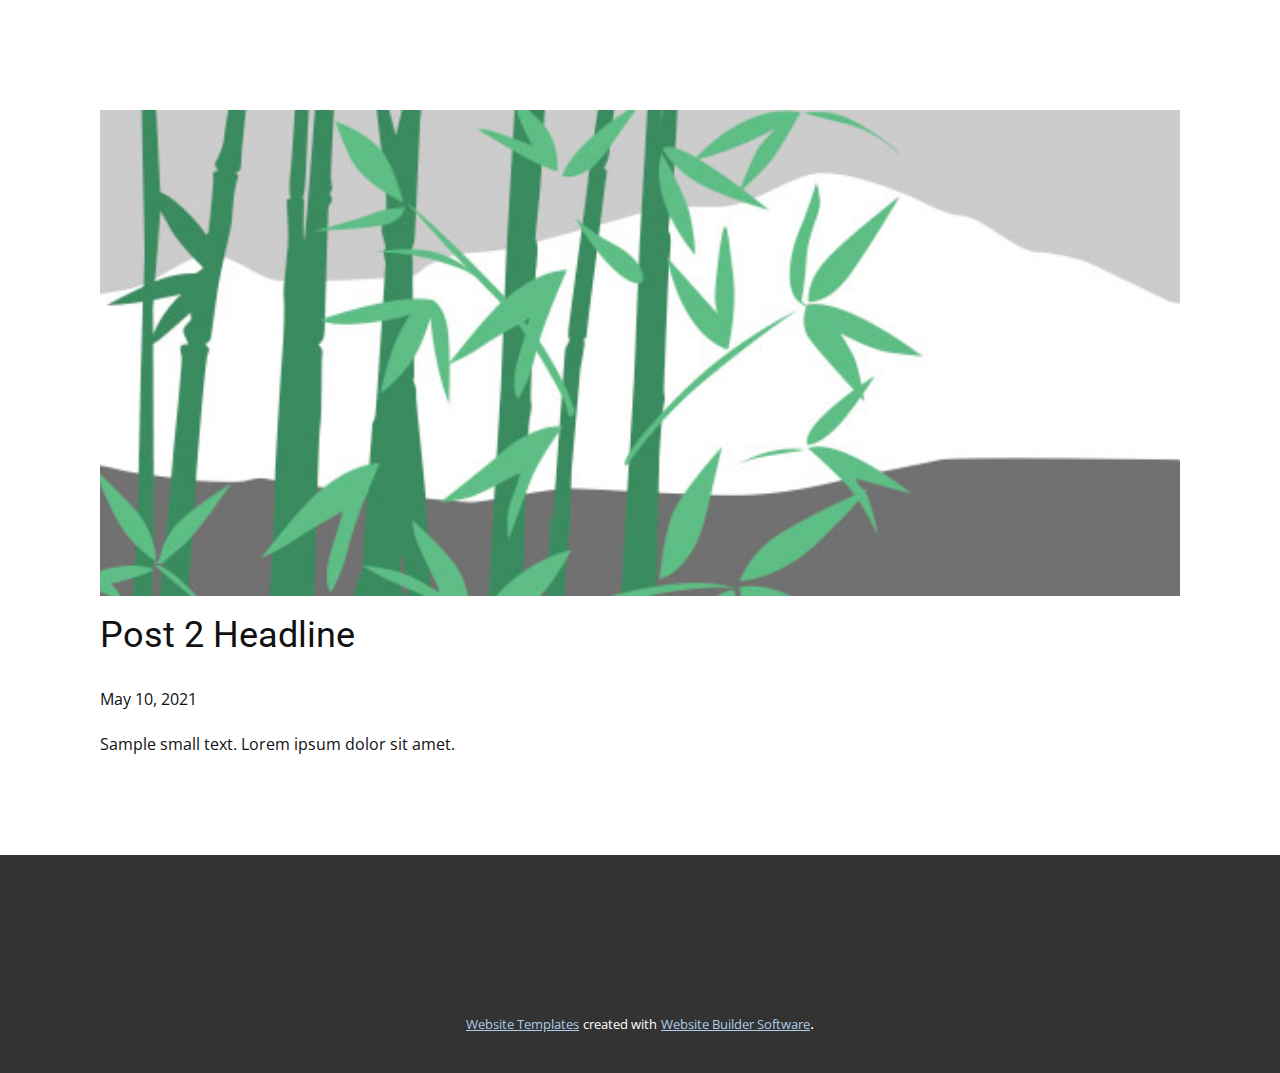
<file: blog/post-1.html>
<!doctype html>
<html style="font-size: 16px;"><head>
    <meta name="viewport" content="width=device-width, initial-scale=1.0">
    <meta charset="utf-8">
    <meta name="keywords" content="Post 1 Headline">
    <meta name="description" content="">
    <meta name="page_type" content="np-template-header-footer-from-plugin">
    <title>Post 2 Headline</title>
    <link rel="stylesheet" href="../nicepage.css" media="screen">
<link rel="stylesheet" href="../Post-Template.css" media="screen">
    <script class="u-script" type="text/javascript" src="../jquery.js" defer=""></script>
    <script class="u-script" type="text/javascript" src="../nicepage.js" defer=""></script>
    <meta name="generator" content="Nicepage 3.14.0, nicepage.com">
    <link id="u-theme-google-font" rel="stylesheet" href="https://fonts.googleapis.com/css?family=Roboto:100,100i,300,300i,400,400i,500,500i,700,700i,900,900i|Open+Sans:300,300i,400,400i,600,600i,700,700i,800,800i">
    
    
    <script type="application/ld+json">{
		"@context": "http://schema.org",
		"@type": "Organization",
		"name": "",
		"url": "index.html"
}</script>
    <meta property="og:title" content="Post Template">
    <meta property="og:type" content="website">
    <meta name="theme-color" content="#478ac9">
    <link rel="canonical" href="../index.html">
    <meta property="og:url" content="index.html">
  </head>
  <body class="u-body"><header class="u-clearfix u-header u-header" id="sec-9cf1"><div class="u-clearfix u-sheet u-sheet-1"></div></header>
    <section class="u-align-center u-clearfix u-section-1" id="sec-78a4">
      <div class="u-clearfix u-sheet u-valign-middle-md u-valign-middle-sm u-valign-middle-xs u-sheet-1"><!--post_details--><!--post_details_options_json--><!--{"source":""}--><!--/post_details_options_json--><!--blog_post-->
        <div class="u-container-style u-expanded-width u-post-details u-post-details-1">
          <div class="u-container-layout u-valign-middle u-container-layout-1"><!--blog_post_image-->
            <img alt="" class="u-blog-control u-expanded-width u-image u-image-default u-image-1" src="[data-uri]"><!--/blog_post_image--><!--blog_post_header-->
            <h2 class="u-blog-control u-text u-text-1">Post 2 Headline</h2><!--/blog_post_header--><!--blog_post_metadata-->
            <div class="u-blog-control u-metadata u-metadata-1"><!--blog_post_metadata_date-->
              <span class="u-meta-date u-meta-icon">May 10, 2021</span><!--/blog_post_metadata_date--><!--blog_post_metadata_category-->
              <!--/blog_post_metadata_category--><!--blog_post_metadata_comments-->
              <!--/blog_post_metadata_comments-->
            </div><!--/blog_post_metadata--><!--blog_post_content-->
            <div class="u-align-justify u-blog-control u-post-content u-text u-text-2 fr-view">
  Sample small text. Lorem ipsum dolor sit amet.
  </div><!--/blog_post_content-->
          </div>
        </div><!--/blog_post--><!--/post_details-->
      </div>
    </section>
    
    
    <footer class="u-align-left u-clearfix u-footer u-grey-80 u-footer" id="sec-e869"><div class="u-clearfix u-sheet u-sheet-1"></div></footer>
    <section class="u-backlink u-clearfix u-grey-80">
      <a class="u-link" href="https://nicepage.com/website-templates" target="_blank">
        <span>Website Templates</span>
      </a>
      <p class="u-text">
        <span>created with</span>
      </p>
      <a class="u-link" href="https://nicepage.com/" target="_blank">
        <span>Website Builder Software</span>
      </a>. 
    </section>
  
</body></html>
</file>
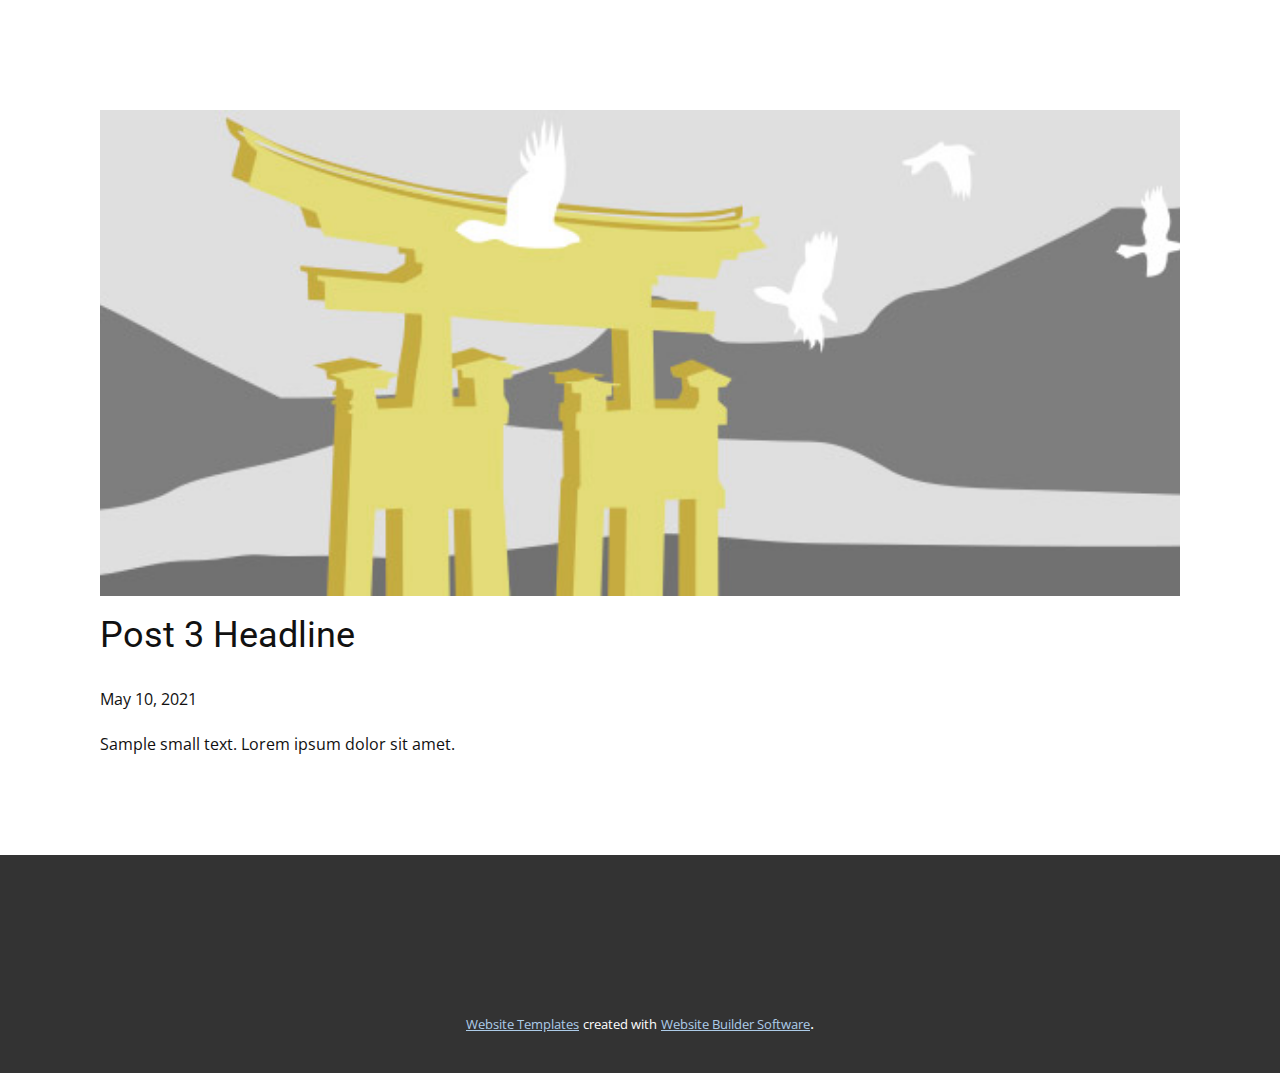
<file: blog/post-2.html>
<!doctype html>
<html style="font-size: 16px;"><head>
    <meta name="viewport" content="width=device-width, initial-scale=1.0">
    <meta charset="utf-8">
    <meta name="keywords" content="Post 1 Headline">
    <meta name="description" content="">
    <meta name="page_type" content="np-template-header-footer-from-plugin">
    <title>Post 3 Headline</title>
    <link rel="stylesheet" href="../nicepage.css" media="screen">
<link rel="stylesheet" href="../Post-Template.css" media="screen">
    <script class="u-script" type="text/javascript" src="../jquery.js" defer=""></script>
    <script class="u-script" type="text/javascript" src="../nicepage.js" defer=""></script>
    <meta name="generator" content="Nicepage 3.14.0, nicepage.com">
    <link id="u-theme-google-font" rel="stylesheet" href="https://fonts.googleapis.com/css?family=Roboto:100,100i,300,300i,400,400i,500,500i,700,700i,900,900i|Open+Sans:300,300i,400,400i,600,600i,700,700i,800,800i">
    
    
    <script type="application/ld+json">{
		"@context": "http://schema.org",
		"@type": "Organization",
		"name": "",
		"url": "index.html"
}</script>
    <meta property="og:title" content="Post Template">
    <meta property="og:type" content="website">
    <meta name="theme-color" content="#478ac9">
    <link rel="canonical" href="../index.html">
    <meta property="og:url" content="index.html">
  </head>
  <body class="u-body"><header class="u-clearfix u-header u-header" id="sec-9cf1"><div class="u-clearfix u-sheet u-sheet-1"></div></header>
    <section class="u-align-center u-clearfix u-section-1" id="sec-78a4">
      <div class="u-clearfix u-sheet u-valign-middle-md u-valign-middle-sm u-valign-middle-xs u-sheet-1"><!--post_details--><!--post_details_options_json--><!--{"source":""}--><!--/post_details_options_json--><!--blog_post-->
        <div class="u-container-style u-expanded-width u-post-details u-post-details-1">
          <div class="u-container-layout u-valign-middle u-container-layout-1"><!--blog_post_image-->
            <img alt="" class="u-blog-control u-expanded-width u-image u-image-default u-image-1" src="[data-uri]"><!--/blog_post_image--><!--blog_post_header-->
            <h2 class="u-blog-control u-text u-text-1">Post 3 Headline</h2><!--/blog_post_header--><!--blog_post_metadata-->
            <div class="u-blog-control u-metadata u-metadata-1"><!--blog_post_metadata_date-->
              <span class="u-meta-date u-meta-icon">May 10, 2021</span><!--/blog_post_metadata_date--><!--blog_post_metadata_category-->
              <!--/blog_post_metadata_category--><!--blog_post_metadata_comments-->
              <!--/blog_post_metadata_comments-->
            </div><!--/blog_post_metadata--><!--blog_post_content-->
            <div class="u-align-justify u-blog-control u-post-content u-text u-text-2 fr-view">
  Sample small text. Lorem ipsum dolor sit amet.
  </div><!--/blog_post_content-->
          </div>
        </div><!--/blog_post--><!--/post_details-->
      </div>
    </section>
    
    
    <footer class="u-align-left u-clearfix u-footer u-grey-80 u-footer" id="sec-e869"><div class="u-clearfix u-sheet u-sheet-1"></div></footer>
    <section class="u-backlink u-clearfix u-grey-80">
      <a class="u-link" href="https://nicepage.com/website-templates" target="_blank">
        <span>Website Templates</span>
      </a>
      <p class="u-text">
        <span>created with</span>
      </p>
      <a class="u-link" href="https://nicepage.com/" target="_blank">
        <span>Website Builder Software</span>
      </a>. 
    </section>
  
</body></html>
</file>
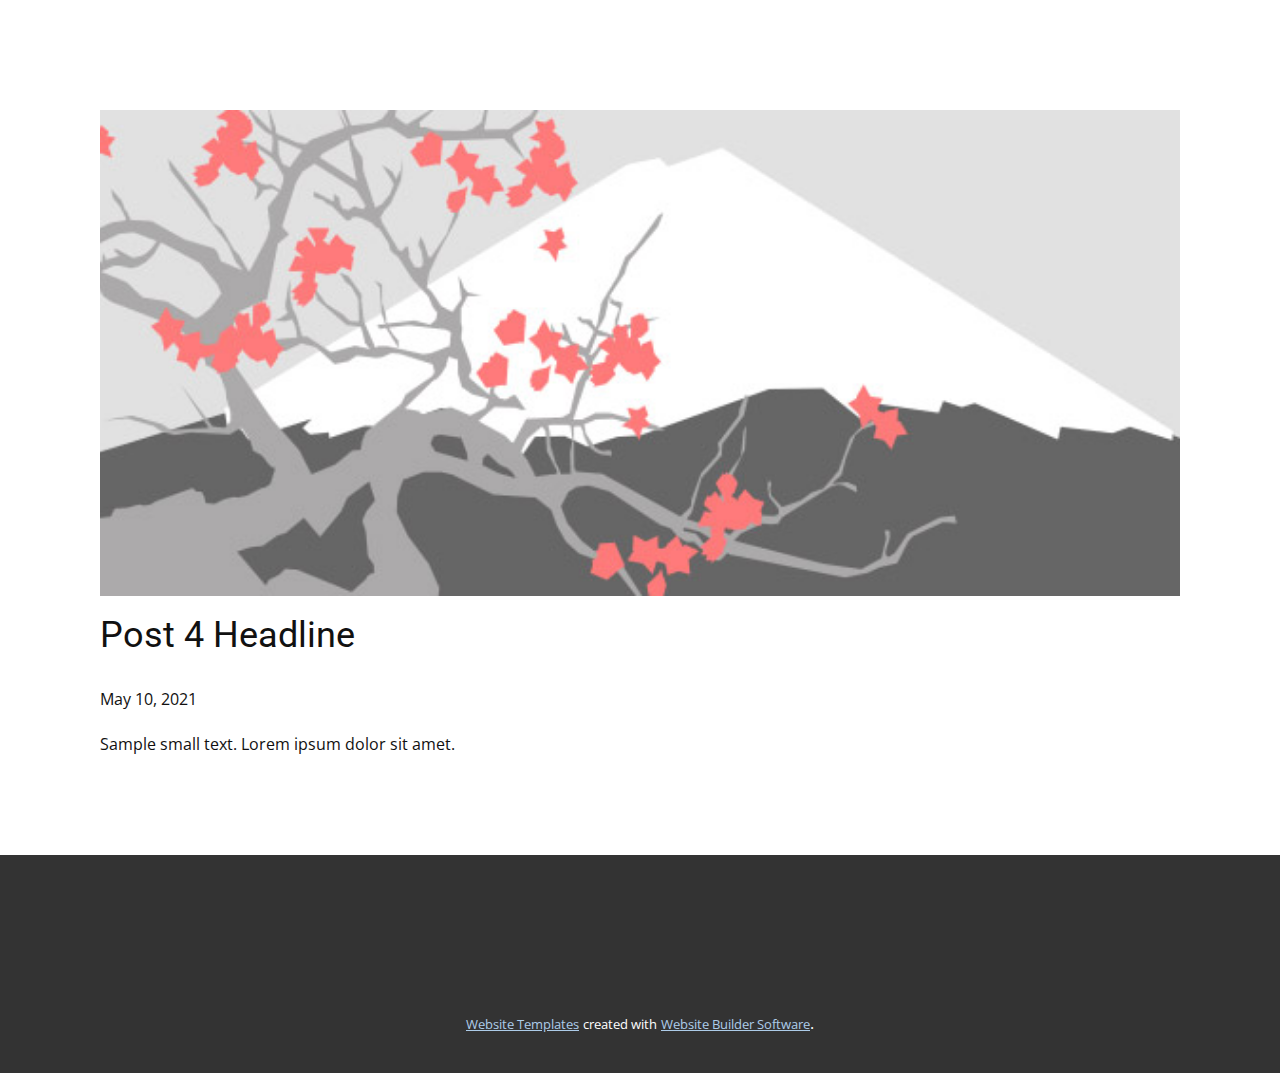
<file: blog/post-3.html>
<!doctype html>
<html style="font-size: 16px;"><head>
    <meta name="viewport" content="width=device-width, initial-scale=1.0">
    <meta charset="utf-8">
    <meta name="keywords" content="Post 1 Headline">
    <meta name="description" content="">
    <meta name="page_type" content="np-template-header-footer-from-plugin">
    <title>Post 4 Headline</title>
    <link rel="stylesheet" href="../nicepage.css" media="screen">
<link rel="stylesheet" href="../Post-Template.css" media="screen">
    <script class="u-script" type="text/javascript" src="../jquery.js" defer=""></script>
    <script class="u-script" type="text/javascript" src="../nicepage.js" defer=""></script>
    <meta name="generator" content="Nicepage 3.14.0, nicepage.com">
    <link id="u-theme-google-font" rel="stylesheet" href="https://fonts.googleapis.com/css?family=Roboto:100,100i,300,300i,400,400i,500,500i,700,700i,900,900i|Open+Sans:300,300i,400,400i,600,600i,700,700i,800,800i">
    
    
    <script type="application/ld+json">{
		"@context": "http://schema.org",
		"@type": "Organization",
		"name": "",
		"url": "index.html"
}</script>
    <meta property="og:title" content="Post Template">
    <meta property="og:type" content="website">
    <meta name="theme-color" content="#478ac9">
    <link rel="canonical" href="../index.html">
    <meta property="og:url" content="index.html">
  </head>
  <body class="u-body"><header class="u-clearfix u-header u-header" id="sec-9cf1"><div class="u-clearfix u-sheet u-sheet-1"></div></header>
    <section class="u-align-center u-clearfix u-section-1" id="sec-78a4">
      <div class="u-clearfix u-sheet u-valign-middle-md u-valign-middle-sm u-valign-middle-xs u-sheet-1"><!--post_details--><!--post_details_options_json--><!--{"source":""}--><!--/post_details_options_json--><!--blog_post-->
        <div class="u-container-style u-expanded-width u-post-details u-post-details-1">
          <div class="u-container-layout u-valign-middle u-container-layout-1"><!--blog_post_image-->
            <img alt="" class="u-blog-control u-expanded-width u-image u-image-default u-image-1" src="[data-uri]"><!--/blog_post_image--><!--blog_post_header-->
            <h2 class="u-blog-control u-text u-text-1">Post 4 Headline</h2><!--/blog_post_header--><!--blog_post_metadata-->
            <div class="u-blog-control u-metadata u-metadata-1"><!--blog_post_metadata_date-->
              <span class="u-meta-date u-meta-icon">May 10, 2021</span><!--/blog_post_metadata_date--><!--blog_post_metadata_category-->
              <!--/blog_post_metadata_category--><!--blog_post_metadata_comments-->
              <!--/blog_post_metadata_comments-->
            </div><!--/blog_post_metadata--><!--blog_post_content-->
            <div class="u-align-justify u-blog-control u-post-content u-text u-text-2 fr-view">
  Sample small text. Lorem ipsum dolor sit amet.
  </div><!--/blog_post_content-->
          </div>
        </div><!--/blog_post--><!--/post_details-->
      </div>
    </section>
    
    
    <footer class="u-align-left u-clearfix u-footer u-grey-80 u-footer" id="sec-e869"><div class="u-clearfix u-sheet u-sheet-1"></div></footer>
    <section class="u-backlink u-clearfix u-grey-80">
      <a class="u-link" href="https://nicepage.com/website-templates" target="_blank">
        <span>Website Templates</span>
      </a>
      <p class="u-text">
        <span>created with</span>
      </p>
      <a class="u-link" href="https://nicepage.com/" target="_blank">
        <span>Website Builder Software</span>
      </a>. 
    </section>
  
</body></html>
</file>
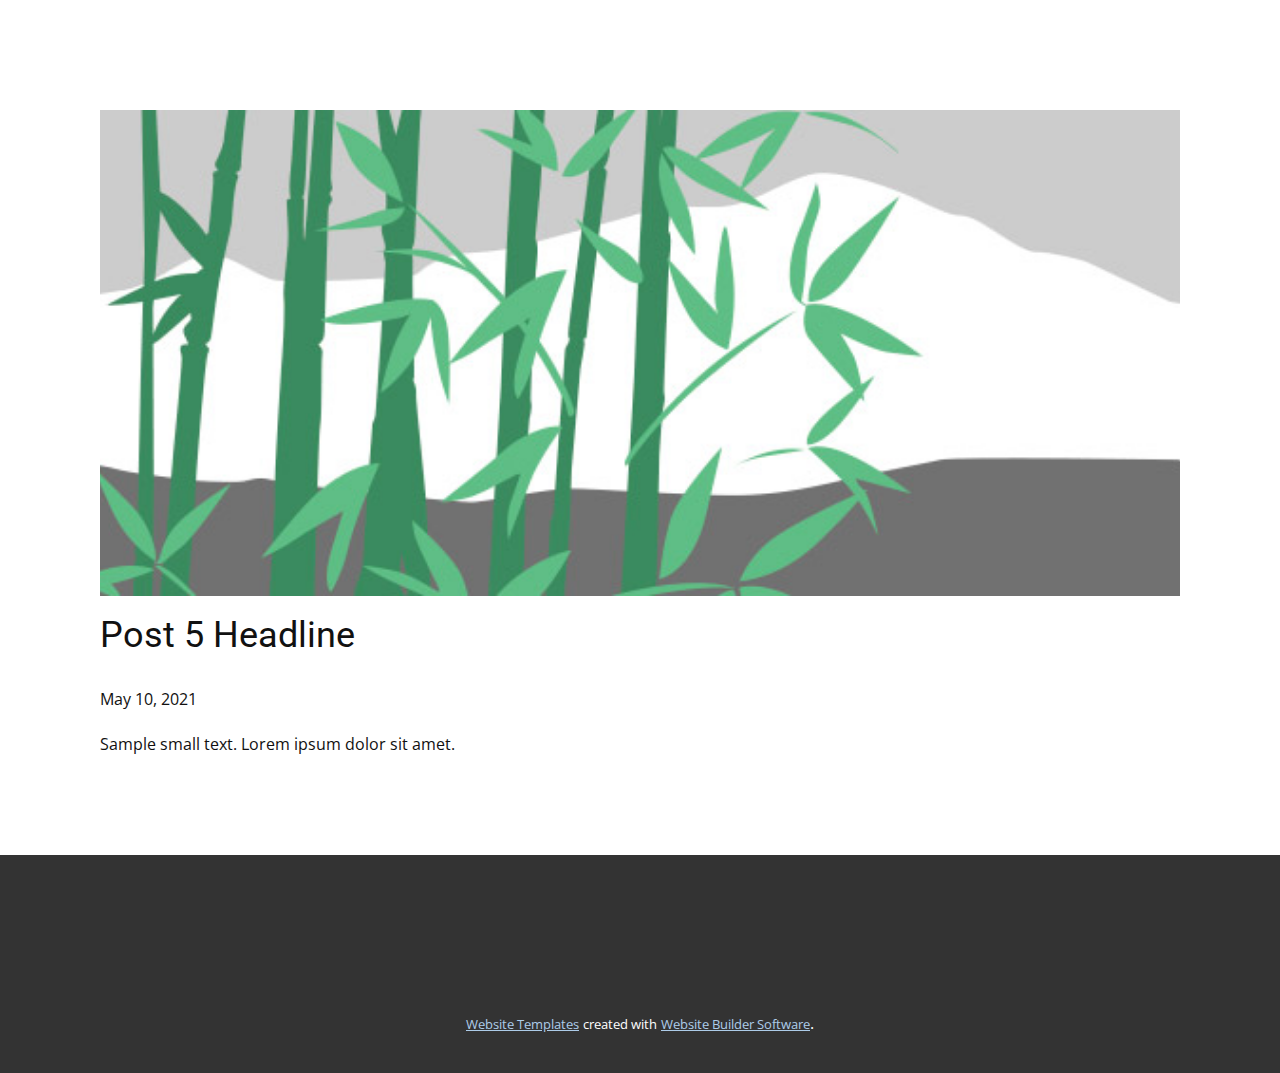
<file: blog/post-4.html>
<!doctype html>
<html style="font-size: 16px;"><head>
    <meta name="viewport" content="width=device-width, initial-scale=1.0">
    <meta charset="utf-8">
    <meta name="keywords" content="Post 1 Headline">
    <meta name="description" content="">
    <meta name="page_type" content="np-template-header-footer-from-plugin">
    <title>Post 5 Headline</title>
    <link rel="stylesheet" href="../nicepage.css" media="screen">
<link rel="stylesheet" href="../Post-Template.css" media="screen">
    <script class="u-script" type="text/javascript" src="../jquery.js" defer=""></script>
    <script class="u-script" type="text/javascript" src="../nicepage.js" defer=""></script>
    <meta name="generator" content="Nicepage 3.14.0, nicepage.com">
    <link id="u-theme-google-font" rel="stylesheet" href="https://fonts.googleapis.com/css?family=Roboto:100,100i,300,300i,400,400i,500,500i,700,700i,900,900i|Open+Sans:300,300i,400,400i,600,600i,700,700i,800,800i">
    
    
    <script type="application/ld+json">{
		"@context": "http://schema.org",
		"@type": "Organization",
		"name": "",
		"url": "index.html"
}</script>
    <meta property="og:title" content="Post Template">
    <meta property="og:type" content="website">
    <meta name="theme-color" content="#478ac9">
    <link rel="canonical" href="../index.html">
    <meta property="og:url" content="index.html">
  </head>
  <body class="u-body"><header class="u-clearfix u-header u-header" id="sec-9cf1"><div class="u-clearfix u-sheet u-sheet-1"></div></header>
    <section class="u-align-center u-clearfix u-section-1" id="sec-78a4">
      <div class="u-clearfix u-sheet u-valign-middle-md u-valign-middle-sm u-valign-middle-xs u-sheet-1"><!--post_details--><!--post_details_options_json--><!--{"source":""}--><!--/post_details_options_json--><!--blog_post-->
        <div class="u-container-style u-expanded-width u-post-details u-post-details-1">
          <div class="u-container-layout u-valign-middle u-container-layout-1"><!--blog_post_image-->
            <img alt="" class="u-blog-control u-expanded-width u-image u-image-default u-image-1" src="[data-uri]"><!--/blog_post_image--><!--blog_post_header-->
            <h2 class="u-blog-control u-text u-text-1">Post 5 Headline</h2><!--/blog_post_header--><!--blog_post_metadata-->
            <div class="u-blog-control u-metadata u-metadata-1"><!--blog_post_metadata_date-->
              <span class="u-meta-date u-meta-icon">May 10, 2021</span><!--/blog_post_metadata_date--><!--blog_post_metadata_category-->
              <!--/blog_post_metadata_category--><!--blog_post_metadata_comments-->
              <!--/blog_post_metadata_comments-->
            </div><!--/blog_post_metadata--><!--blog_post_content-->
            <div class="u-align-justify u-blog-control u-post-content u-text u-text-2 fr-view">
  Sample small text. Lorem ipsum dolor sit amet.
  </div><!--/blog_post_content-->
          </div>
        </div><!--/blog_post--><!--/post_details-->
      </div>
    </section>
    
    
    <footer class="u-align-left u-clearfix u-footer u-grey-80 u-footer" id="sec-e869"><div class="u-clearfix u-sheet u-sheet-1"></div></footer>
    <section class="u-backlink u-clearfix u-grey-80">
      <a class="u-link" href="https://nicepage.com/website-templates" target="_blank">
        <span>Website Templates</span>
      </a>
      <p class="u-text">
        <span>created with</span>
      </p>
      <a class="u-link" href="https://nicepage.com/" target="_blank">
        <span>Website Builder Software</span>
      </a>. 
    </section>
  
</body></html>
</file>
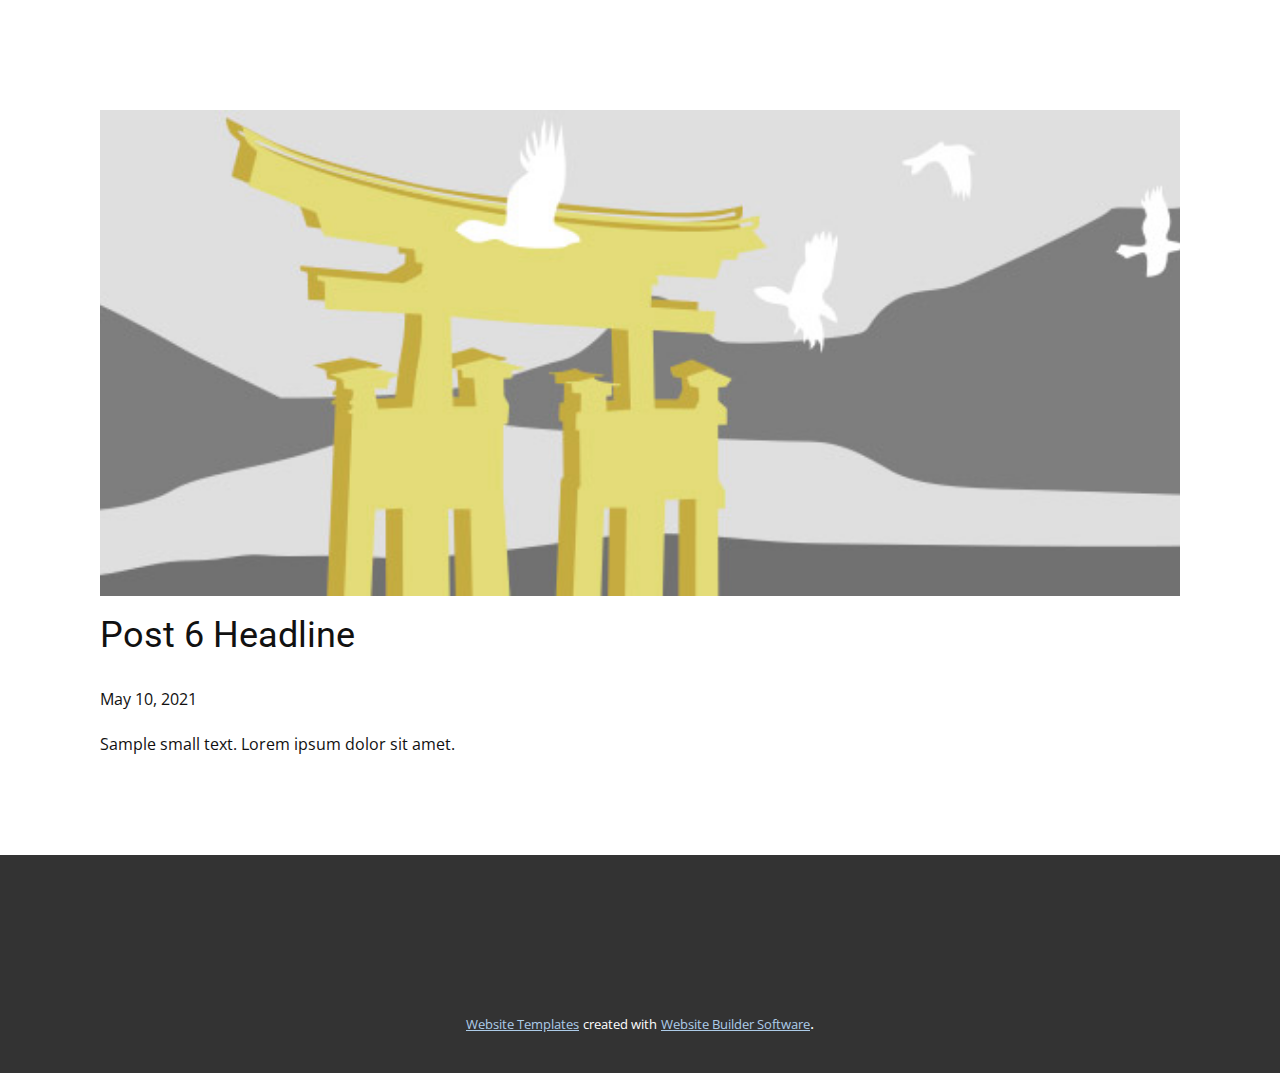
<file: blog/post-5.html>
<!doctype html>
<html style="font-size: 16px;"><head>
    <meta name="viewport" content="width=device-width, initial-scale=1.0">
    <meta charset="utf-8">
    <meta name="keywords" content="Post 1 Headline">
    <meta name="description" content="">
    <meta name="page_type" content="np-template-header-footer-from-plugin">
    <title>Post 6 Headline</title>
    <link rel="stylesheet" href="../nicepage.css" media="screen">
<link rel="stylesheet" href="../Post-Template.css" media="screen">
    <script class="u-script" type="text/javascript" src="../jquery.js" defer=""></script>
    <script class="u-script" type="text/javascript" src="../nicepage.js" defer=""></script>
    <meta name="generator" content="Nicepage 3.14.0, nicepage.com">
    <link id="u-theme-google-font" rel="stylesheet" href="https://fonts.googleapis.com/css?family=Roboto:100,100i,300,300i,400,400i,500,500i,700,700i,900,900i|Open+Sans:300,300i,400,400i,600,600i,700,700i,800,800i">
    
    
    <script type="application/ld+json">{
		"@context": "http://schema.org",
		"@type": "Organization",
		"name": "",
		"url": "index.html"
}</script>
    <meta property="og:title" content="Post Template">
    <meta property="og:type" content="website">
    <meta name="theme-color" content="#478ac9">
    <link rel="canonical" href="../index.html">
    <meta property="og:url" content="index.html">
  </head>
  <body class="u-body"><header class="u-clearfix u-header u-header" id="sec-9cf1"><div class="u-clearfix u-sheet u-sheet-1"></div></header>
    <section class="u-align-center u-clearfix u-section-1" id="sec-78a4">
      <div class="u-clearfix u-sheet u-valign-middle-md u-valign-middle-sm u-valign-middle-xs u-sheet-1"><!--post_details--><!--post_details_options_json--><!--{"source":""}--><!--/post_details_options_json--><!--blog_post-->
        <div class="u-container-style u-expanded-width u-post-details u-post-details-1">
          <div class="u-container-layout u-valign-middle u-container-layout-1"><!--blog_post_image-->
            <img alt="" class="u-blog-control u-expanded-width u-image u-image-default u-image-1" src="[data-uri]"><!--/blog_post_image--><!--blog_post_header-->
            <h2 class="u-blog-control u-text u-text-1">Post 6 Headline</h2><!--/blog_post_header--><!--blog_post_metadata-->
            <div class="u-blog-control u-metadata u-metadata-1"><!--blog_post_metadata_date-->
              <span class="u-meta-date u-meta-icon">May 10, 2021</span><!--/blog_post_metadata_date--><!--blog_post_metadata_category-->
              <!--/blog_post_metadata_category--><!--blog_post_metadata_comments-->
              <!--/blog_post_metadata_comments-->
            </div><!--/blog_post_metadata--><!--blog_post_content-->
            <div class="u-align-justify u-blog-control u-post-content u-text u-text-2 fr-view">
  Sample small text. Lorem ipsum dolor sit amet.
  </div><!--/blog_post_content-->
          </div>
        </div><!--/blog_post--><!--/post_details-->
      </div>
    </section>
    
    
    <footer class="u-align-left u-clearfix u-footer u-grey-80 u-footer" id="sec-e869"><div class="u-clearfix u-sheet u-sheet-1"></div></footer>
    <section class="u-backlink u-clearfix u-grey-80">
      <a class="u-link" href="https://nicepage.com/website-templates" target="_blank">
        <span>Website Templates</span>
      </a>
      <p class="u-text">
        <span>created with</span>
      </p>
      <a class="u-link" href="https://nicepage.com/" target="_blank">
        <span>Website Builder Software</span>
      </a>. 
    </section>
  
</body></html>
</file>
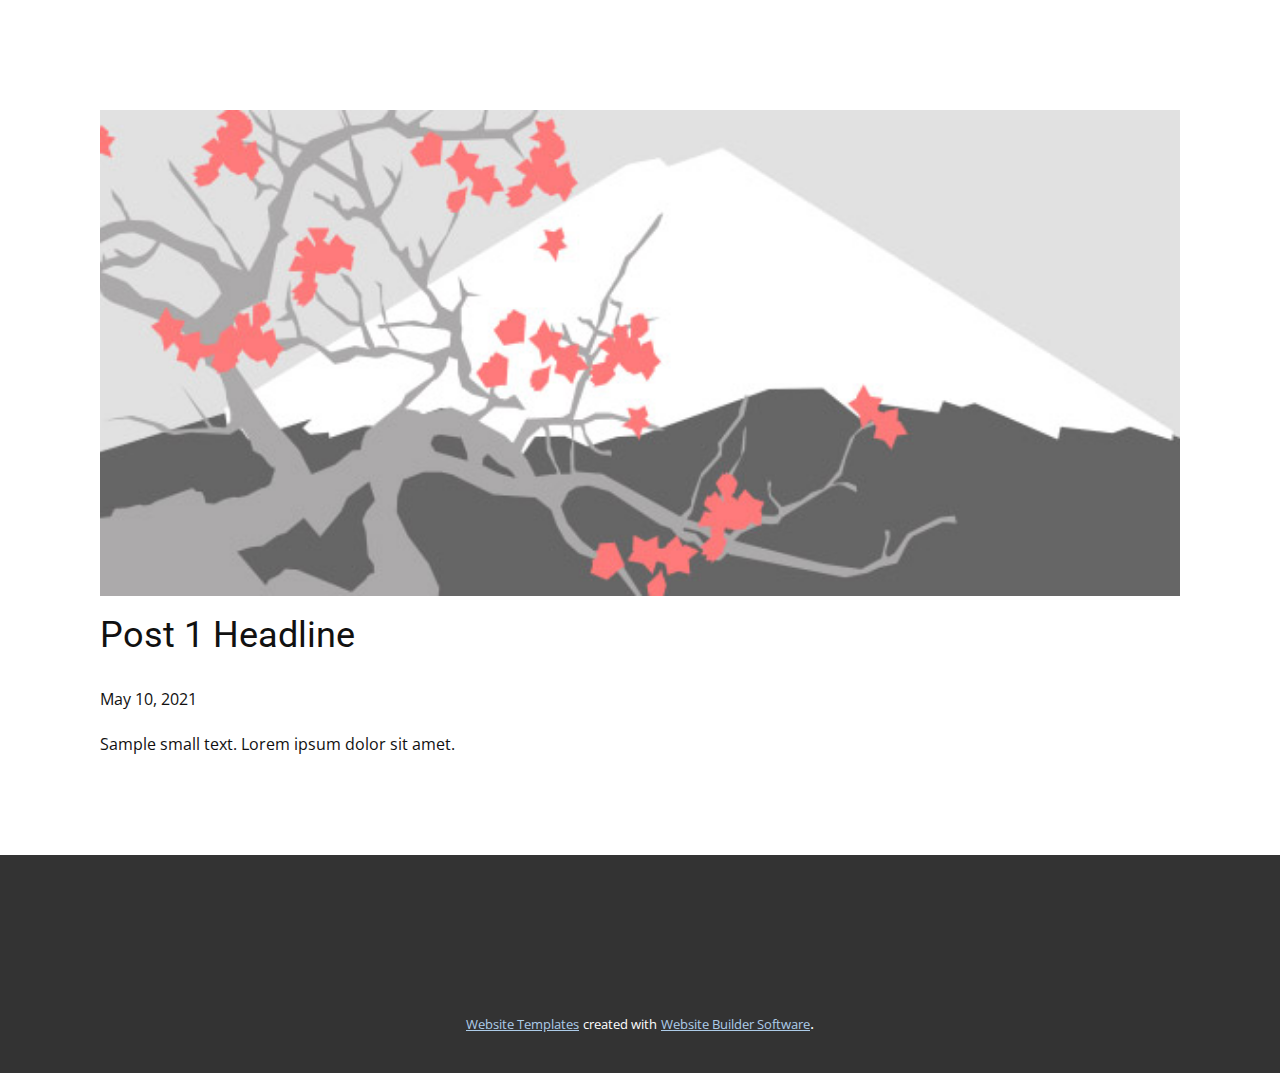
<file: blog/post.html>
<!doctype html>
<html style="font-size: 16px;"><head>
    <meta name="viewport" content="width=device-width, initial-scale=1.0">
    <meta charset="utf-8">
    <meta name="keywords" content="Post 1 Headline">
    <meta name="description" content="">
    <meta name="page_type" content="np-template-header-footer-from-plugin">
    <title>Post 1 Headline</title>
    <link rel="stylesheet" href="../nicepage.css" media="screen">
<link rel="stylesheet" href="../Post-Template.css" media="screen">
    <script class="u-script" type="text/javascript" src="../jquery.js" defer=""></script>
    <script class="u-script" type="text/javascript" src="../nicepage.js" defer=""></script>
    <meta name="generator" content="Nicepage 3.14.0, nicepage.com">
    <link id="u-theme-google-font" rel="stylesheet" href="https://fonts.googleapis.com/css?family=Roboto:100,100i,300,300i,400,400i,500,500i,700,700i,900,900i|Open+Sans:300,300i,400,400i,600,600i,700,700i,800,800i">
    
    
    <script type="application/ld+json">{
		"@context": "http://schema.org",
		"@type": "Organization",
		"name": "",
		"url": "index.html"
}</script>
    <meta property="og:title" content="Post Template">
    <meta property="og:type" content="website">
    <meta name="theme-color" content="#478ac9">
    <link rel="canonical" href="../index.html">
    <meta property="og:url" content="index.html">
  </head>
  <body class="u-body"><header class="u-clearfix u-header u-header" id="sec-9cf1"><div class="u-clearfix u-sheet u-sheet-1"></div></header>
    <section class="u-align-center u-clearfix u-section-1" id="sec-78a4">
      <div class="u-clearfix u-sheet u-valign-middle-md u-valign-middle-sm u-valign-middle-xs u-sheet-1"><!--post_details--><!--post_details_options_json--><!--{"source":""}--><!--/post_details_options_json--><!--blog_post-->
        <div class="u-container-style u-expanded-width u-post-details u-post-details-1">
          <div class="u-container-layout u-valign-middle u-container-layout-1"><!--blog_post_image-->
            <img alt="" class="u-blog-control u-expanded-width u-image u-image-default u-image-1" src="[data-uri]"><!--/blog_post_image--><!--blog_post_header-->
            <h2 class="u-blog-control u-text u-text-1">Post 1 Headline</h2><!--/blog_post_header--><!--blog_post_metadata-->
            <div class="u-blog-control u-metadata u-metadata-1"><!--blog_post_metadata_date-->
              <span class="u-meta-date u-meta-icon">May 10, 2021</span><!--/blog_post_metadata_date--><!--blog_post_metadata_category-->
              <!--/blog_post_metadata_category--><!--blog_post_metadata_comments-->
              <!--/blog_post_metadata_comments-->
            </div><!--/blog_post_metadata--><!--blog_post_content-->
            <div class="u-align-justify u-blog-control u-post-content u-text u-text-2 fr-view">
  Sample small text. Lorem ipsum dolor sit amet.
  </div><!--/blog_post_content-->
          </div>
        </div><!--/blog_post--><!--/post_details-->
      </div>
    </section>
    
    
    <footer class="u-align-left u-clearfix u-footer u-grey-80 u-footer" id="sec-e869"><div class="u-clearfix u-sheet u-sheet-1"></div></footer>
    <section class="u-backlink u-clearfix u-grey-80">
      <a class="u-link" href="https://nicepage.com/website-templates" target="_blank">
        <span>Website Templates</span>
      </a>
      <p class="u-text">
        <span>created with</span>
      </p>
      <a class="u-link" href="https://nicepage.com/" target="_blank">
        <span>Website Builder Software</span>
      </a>. 
    </section>
  
</body></html>
</file>
